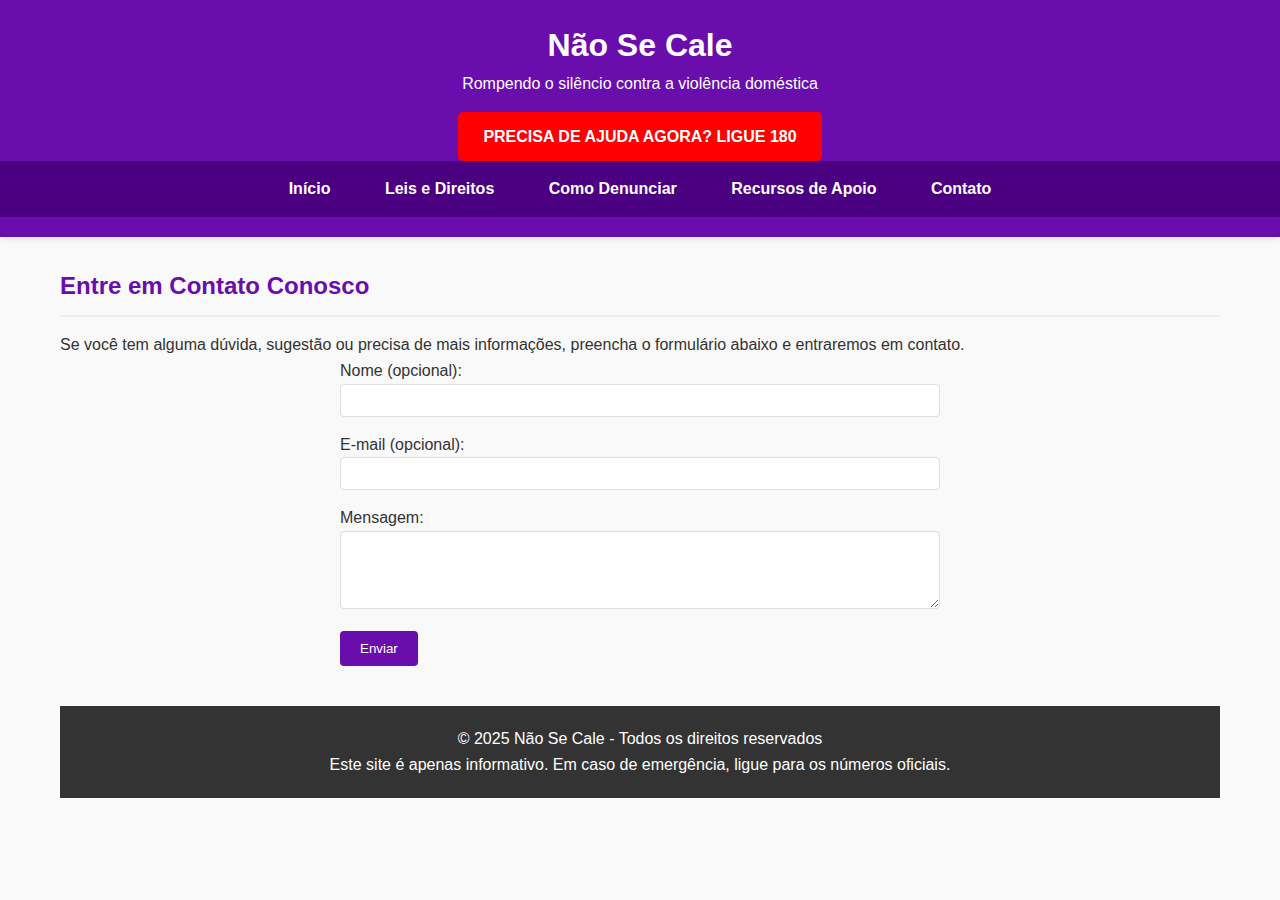
<file: contato.html>
<!DOCTYPE html>
<html lang="pt-br">
<head>
    <meta charset="UTF-8">
    <meta name="viewport" content="width=device-width, initial-scale=1.0">
    <link rel="stylesheet" href="estilo/style.css">
    <title>Contato</title>
</head>
<body>
   
    <header>
        <h1>Não Se Cale</h1>
        <p>Rompendo o silêncio contra a violência doméstica</p>
        <a href="tel:180" class="emergency-button">PRECISA DE AJUDA AGORA? LIGUE 180</a>
        <nav>
            <a href="index.html">Início</a>
            <a href="#leis">Leis e Direitos</a>
            <a href="#denuncia">Como Denunciar</a>
            <a href="#recursos">Recursos de Apoio</a>
            <a href="contato.html">Contato</a>
    </header>
     <div class="container">
    <main>
        <h2>Entre em Contato Conosco</h2>
        <p>Se você tem alguma dúvida, sugestão ou precisa de mais informações, preencha o formulário abaixo e entraremos em contato.</p>
    </main>
    <div>
            <form action="contato.php" method="POST" style="max-width: 600px; margin: auto;">
                <div style="margin-bottom: 15px;">
                    <label for="nome">Nome (opcional):</label>
                    <input type="text" id="nome" style="width: 100%; padding: 8px; border: 1px solid #ddd; border-radius: 4px;">
                </div>
                
                <div style="margin-bottom: 15px;">
                    <label for="email">E-mail (opcional):</label>
                    <input type="email" id="email" style="width: 100%; padding: 8px; border: 1px solid #ddd; border-radius: 4px;">
                </div>
                
                <div style="margin-bottom: 15px;">
                    <label for="mensagem">Mensagem:</label>
                    <textarea id="mensagem" rows="4" style="width: 100%; padding: 8px; border: 1px solid #ddd; border-radius: 4px;"></textarea>
                </div>
                
                <button type="submit" style="background-color: #6a0dad; color: white; border: none; padding: 10px 20px; border-radius: 4px; cursor: pointer;">Enviar</button>
            </form>

    </div>
    <footer>
        <p>© 2025 Não Se Cale - Todos os direitos reservados</p>
        <p>Este site é apenas informativo. Em caso de emergência, ligue para os números oficiais.</p>
    </footer>
    </div>
    <script src="js/script.js"></script>
</body>
</html>
</file>
<file: estilo/style.css>
@charset 'UTF-8';

* {
    margin: 0;
    padding: 0;
    box-sizing: border-box;
}
   * {
            margin: 0;
            padding: 0;
            box-sizing: border-box;
            font-family: 'Arial', sans-serif;
        }
        
        body {
            background-color: #f9f9f9;
            color: #333;
            line-height: 1.6;
        }
        
        /* Cabeçalho */
        header {
            background-color: #6a0dad;
            color: white;
            padding: 20px 0;
            text-align: center;
            box-shadow: 0 2px 5px rgba(0,0,0,0.1);
        }
        
        .emergency-button {
            display: inline-block;
            background-color: #ff0000;
            color: white;
            padding: 12px 25px;
            margin-top: 15px;
            border-radius: 5px;
            text-decoration: none;
            font-weight: bold;
            transition: all 0.3s;
        }
        
        .emergency-button:hover {
            background-color: #cc0000;
            transform: scale(1.05);
        }
        
        /* Navegação */
        nav {
            background-color: #4b0082;
            padding: 15px 0;
            text-align: center;
        }
        
        nav a {
            color: white;
            text-decoration: none;
            margin: 0 15px;
            font-weight: bold;
            padding: 5px 10px;
            border-radius: 3px;
            transition: background-color 0.3s;
        }
        
        nav a:hover {
            background-color: #5e1a9e;
        }
        
        /* Conteúdo Principal */
        .container {
            max-width: 1200px;
            margin: 30px auto;
            padding: 0 20px;
        }
        
        section {
            margin-bottom: 40px;
            background-color: white;
            padding: 25px;
            border-radius: 8px;
            box-shadow: 0 2px 10px rgba(0,0,0,0.1);
        }
        
        h2 {
            color: #6a0dad;
            margin-bottom: 15px;
            border-bottom: 2px solid #eee;
            padding-bottom: 10px;
        }
        
        /* Rodapé */
        footer {
            background-color: #333;
            color: white;
            text-align: center;
            padding: 20px 0;
            margin-top: 40px;
        }
        
        /* Responsividade */
        @media (max-width: 768px) {
            nav a {
                display: block;
                margin: 10px 0;
            }
            
            .emergency-button {
                padding: 10px 20px;
                font-size: 14px;
            }
        }
</file>
